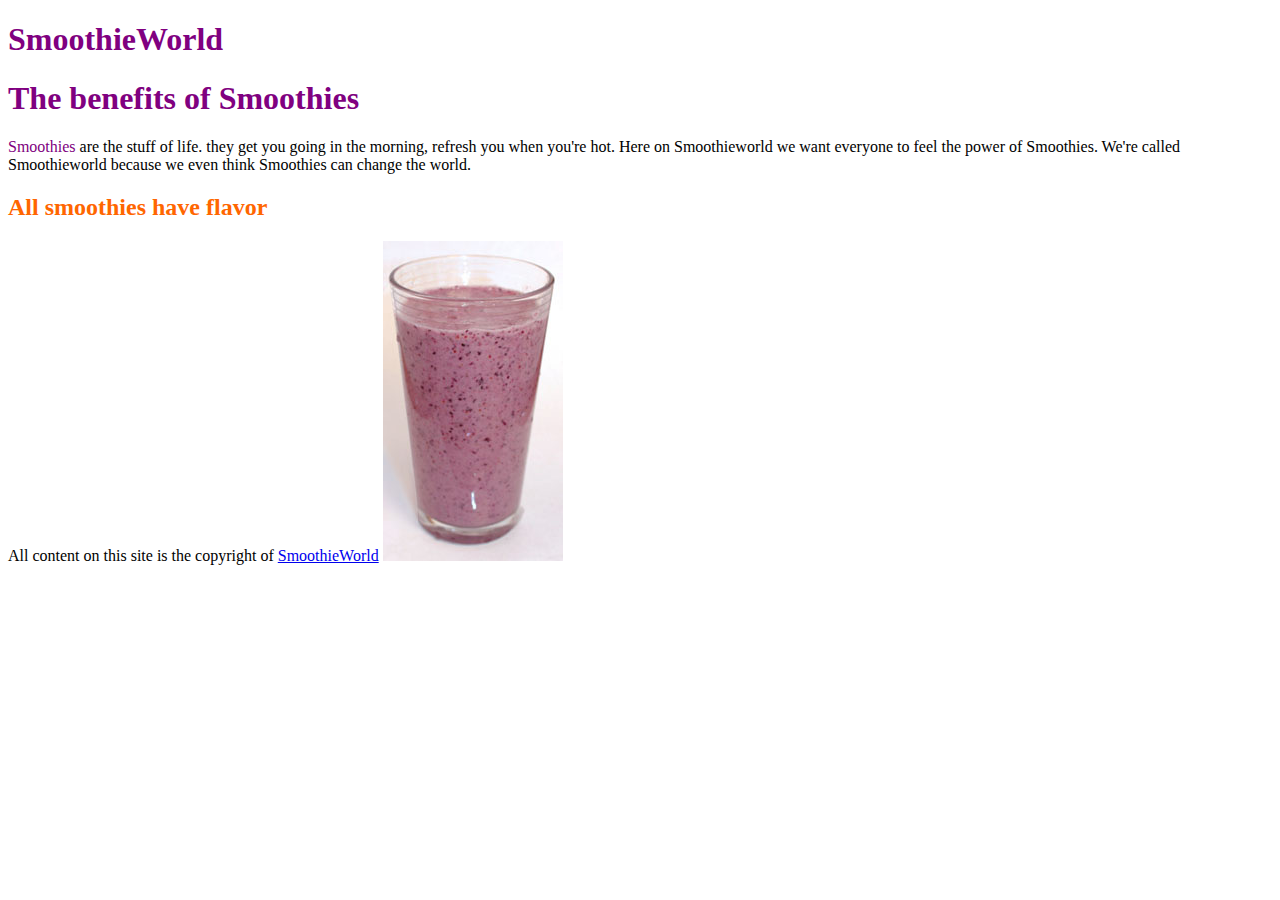
<file: HTML5_02lessons/index.html>
<!DOCTYPE html PUBLIC "-//W3C//DTD XHTML 1.0 Transitional//EN" "http://www.w3.org/TR/xhtml1/DTD/xhtml1-transitional.dtd">
<html xmlns="http://www.w3.org/1999/xhtml">
<head>
<meta http-equiv="Content-Type" content="text/html; charset=UTF-8" />
<title>Untitled Document</title>
<link rel="stylesheet" type="text/css" href="styles.css" />
</head>

<body>
	<h1>SmoothieWorld</h1>
    <h1>The benefits of Smoothies</h1>
	<p><span class="purple">Smoothies</span> are the stuff of life. they get you going in the morning, refresh you when you're hot. Here on Smoothieworld we want everyone to feel the power of Smoothies. We're called Smoothieworld because we even think Smoothies can change the world.</p>

    <h2>All smoothies have flavor</h2>
	<p>All content on this site is the 
	copyright of <a href="http://www.digitalclassroombooks.com/smoothieworld">SmoothieWorld</a>
    <img src="images/blueberry_smoothie.jpg" alt="Blueberry Smoothie" width="180" height="320"/></p>
</body>
</html>
</file>
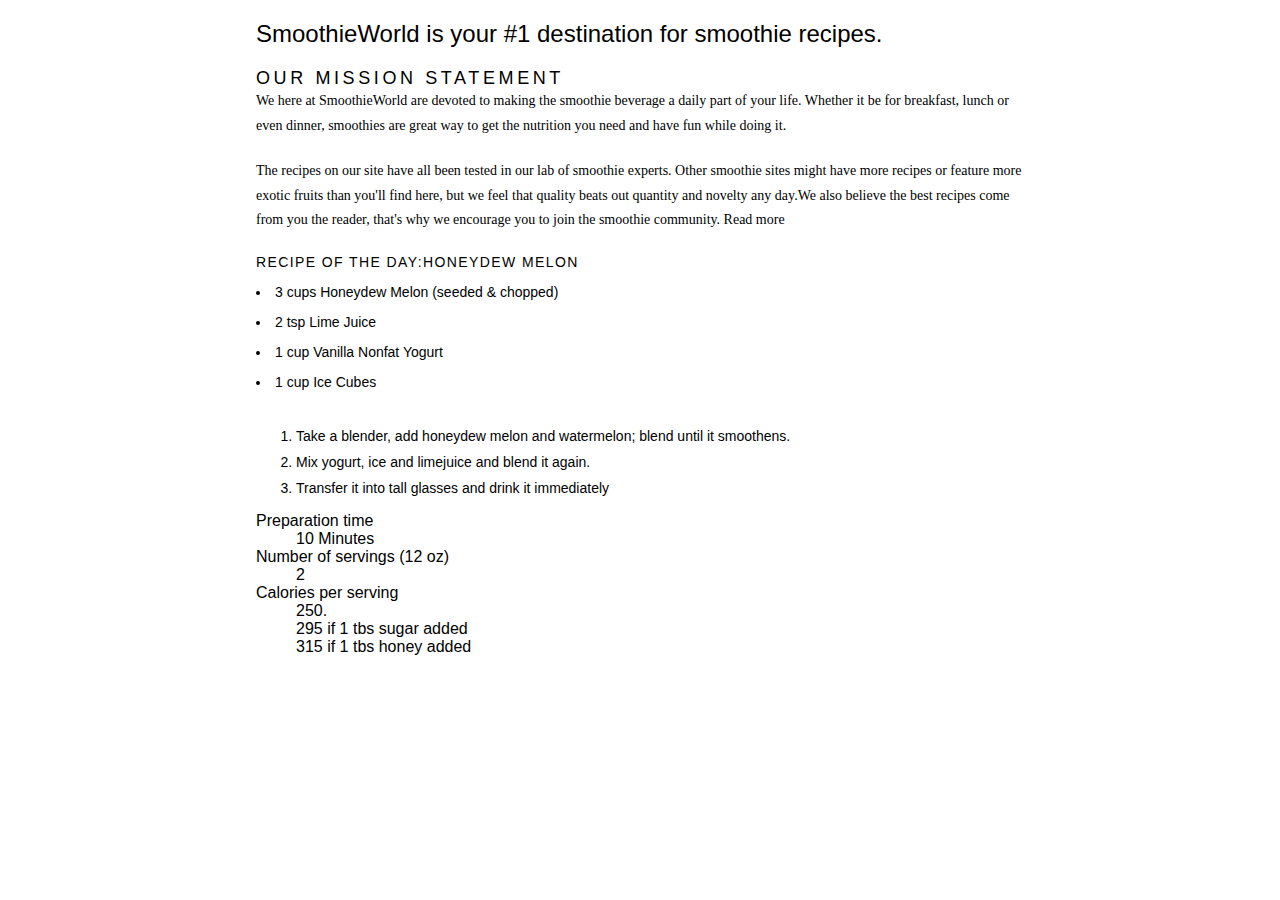
<file: HTML5_03lessons/03_final.html>
<!DOCTYPE html PUBLIC "-//W3C//DTD XHTML 1.0 Transitional//EN" "http://www.w3.org/TR/xhtml1/DTD/xhtml1-transitional.dtd">
<html xmlns="http://www.w3.org/1999/xhtml">
<head>
<meta http-equiv="Content-Type" content="text/html; charset=UTF-8" />
<title>Lesson 03 - HTML5 Digital Classroom - fonts</title>
<style>

body {
	font-family: "Trebuchet MS", Tahoma, Arial, sans-serif;
	font-size:100%; 
	margin:0 20%; 
	
}


p	{
	font-family: Georgia, "Times New Roman", Times, serif;
	font-size: 0.875em; 
	/*border: thin red solid;*/
	margin-top:0em;
	margin-bottom:1.5em;
	line-height:1.75em;
	
}


h1	{
	font-size: 1.5em; 
	/*border: thin red solid;*/
	line-height:1.5em;
	font-weight: normal; 
}


h2,h3	{
	font-size:1.125em;
	/*border: thin red solid;*/
	margin-bottom:0em;
	font-weight:lighter;
	text-transform:uppercase;
	letter-spacing:0.2em;
}

h3	{
	font-size:0.875em;
	letter-spacing:0.1em;
}

ul	{
	font-size: 0.875em;
	/*background-color: #E5DAB3;*/
	margin-bottom: 2em; 
	padding-left: 0em;
	list-style-position: inside;
}

li { 	
	/*background-color: #AA6C7E;*/	 	 
}

ul li 
{ 	
	/*background-color: #ABC8A5; */
	margin-top: 1em; 
}

ol	{
	font-size: 0.875em; 
}

ol li { 	
	padding-top: 10px; 
}


</style>
</head>

<body>

<h1>SmoothieWorld is your #1 destination for smoothie recipes.</h1>

<h2> Our mission statement </h2>

<p>We here at SmoothieWorld are devoted to making the smoothie beverage a daily part of your life. Whether it be for breakfast, lunch or even dinner, smoothies are great way to get the nutrition you need and have fun while doing it.</p>

<p>The recipes on our site have all been tested in our lab of smoothie experts. Other smoothie sites might have more recipes or feature more exotic fruits than you'll find here, but we feel that quality beats out quantity and novelty any day.We also believe the best recipes come from you the reader, that's why we encourage you to join the smoothie community. Read more</p>

<h3>Recipe of the Day:Honeydew Melon</h3>

<ul>
	<li>3 cups Honeydew Melon (seeded & chopped)</li>
	<li>2 tsp Lime Juice</li>
	<li>1 cup Vanilla Nonfat Yogurt</li>
	<li>1 cup Ice Cubes</li>
</ul>

<ol>
	<li>Take a blender, add honeydew melon and watermelon; blend until it smoothens.</li>
	<li>Mix yogurt, ice and limejuice and blend it again.</li>
	<li>Transfer it into tall glasses and drink it immediately</li>
</ol>

<dl>
	<dt>Preparation time</dt>
	<dd>10 Minutes</dd>
	<dt> Number of servings (12 oz)</dt>
	<dd> 2</dd>
	<dt>Calories per serving</dt>
	<dd>250.</dd>
	<dd>295 if 1 tbs sugar added</dd>
	<dd>315 if 1 tbs honey added</dd>
</dl>


</body>
</html>
</file>
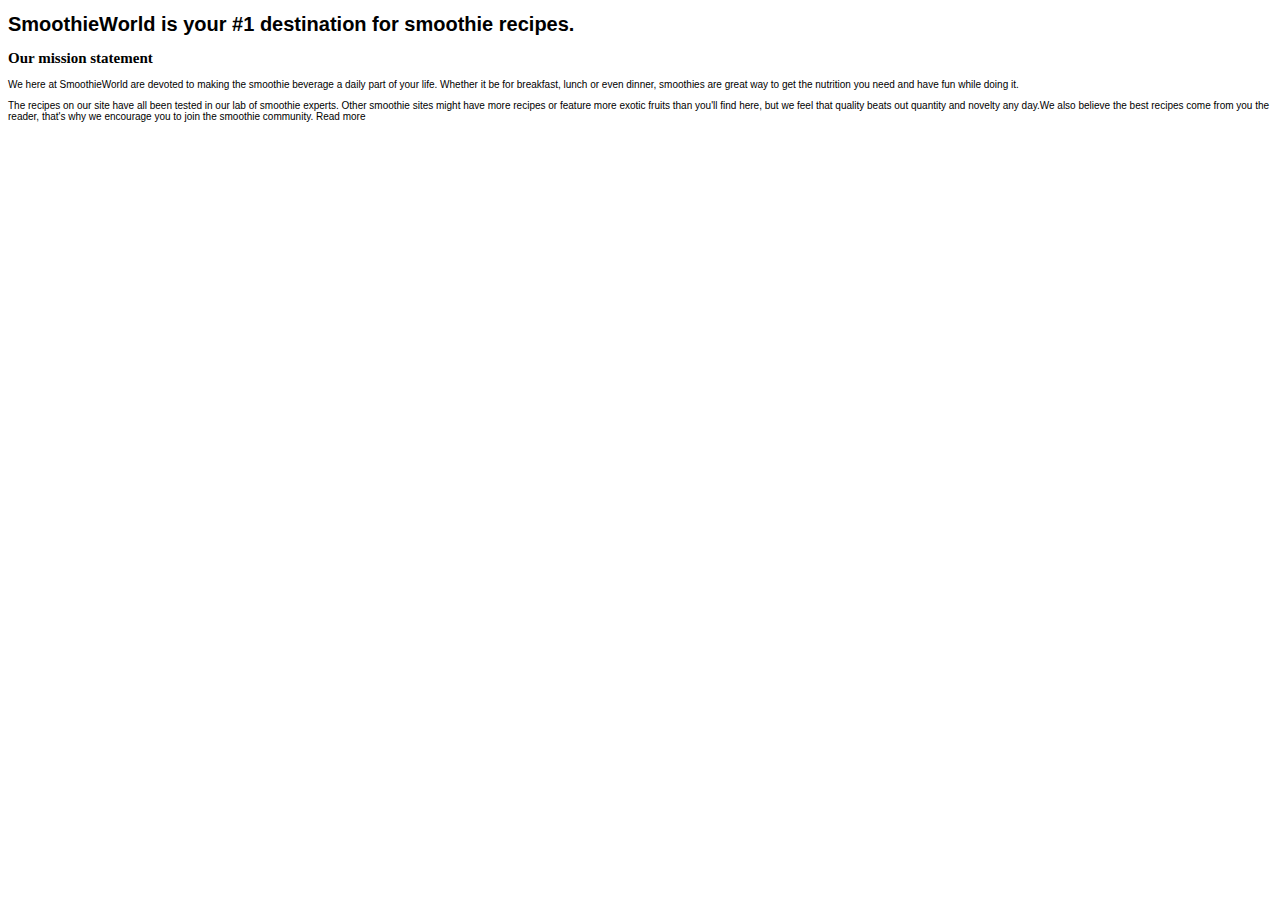
<file: HTML5_03lessons/03_fonts.html>
<!DOCTYPE html PUBLIC "-//W3C//DTD XHTML 1.0 Transitional//EN" "http://www.w3.org/TR/xhtml1/DTD/xhtml1-transitional.dtd">
<html xmlns="http://www.w3.org/1999/xhtml">
<head>
<meta http-equiv="Content-Type" content="text/html; charset=UTF-8" />
<title>Lesson 03 - HTML5 Digital Classroom - fonts</title>
<style>

body {
    font-family:"Trebuchet MS", Tahoma, Arial, sans-serif; 
    font-size:10px;
}


p	{

	
}


h1	{
	
}


h2	{
    font-family: Zapfino;
}


</style>
</head>

<body>

<h1>SmoothieWorld is your #1 destination for smoothie recipes.</h1>

<h2> Our mission statement </h2>

<p>We here at SmoothieWorld are devoted to making the smoothie beverage a daily part of your life. Whether it be for breakfast, lunch or even dinner, smoothies are great way to get the nutrition you need and have fun while doing it.</p>

<p>The recipes on our site have all been tested in our lab of smoothie experts. Other smoothie sites might have more recipes or feature more exotic fruits than you'll find here, but we feel that quality beats out quantity and novelty any day.We also believe the best recipes come from you the reader, that's why we encourage you to join the smoothie community. Read more</p>

</body>
</html>
</file>
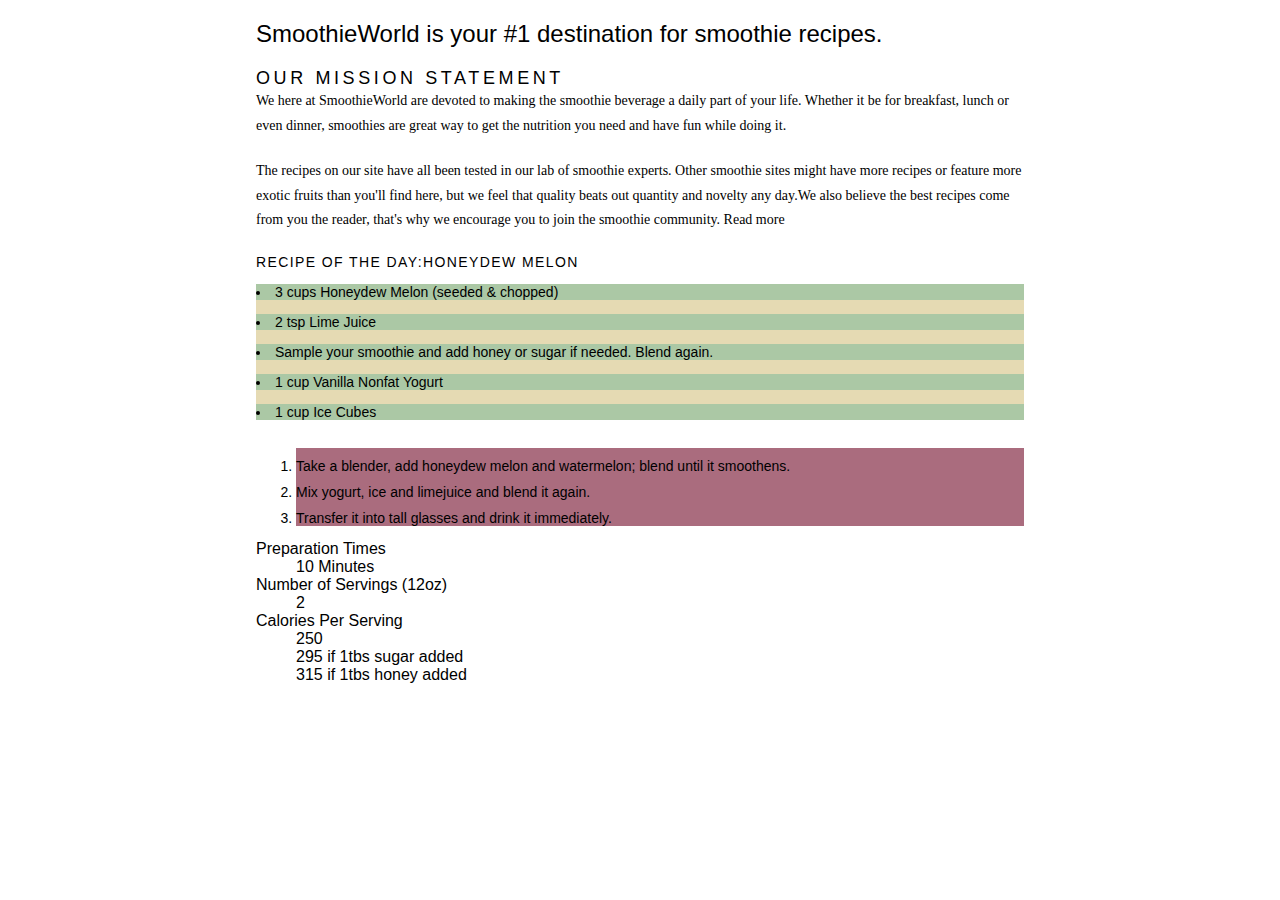
<file: HTML5_03lessons/03_lists.html>
<!DOCTYPE html PUBLIC "-//W3C//DTD XHTML 1.0 Transitional//EN" "http://www.w3.org/TR/xhtml1/DTD/xhtml1-transitional.dtd">
<html xmlns="http://www.w3.org/1999/xhtml">
<head>
<meta http-equiv="Content-Type" content="text/html; charset=UTF-8" />
<title>Lesson 03 - HTML5 Digital Classroom - lists</title>
<style>

body {
	font-family: "Trebuchet MS", Tahoma, Arial, sans-serif;
	font-size:100%; 
	margin:0 20%; 
	
}


p	{
	font-family: Georgia, "Times New Roman", Times, serif;
	font-size: 0.875em; 
	/*border: thin red solid;*/
	margin-top:0em;
	margin-bottom:1.5em;
	line-height:1.75em;
	
}


h1	{
	font-size: 1.5em; 
	/*border: thin red solid;*/
	line-height:1.5em;
	font-weight: normal; 
}


h2,h3	{
	font-size:1.125em;
	/*border: thin red solid;*/
	margin-bottom:0em;
	font-weight:lighter;
	text-transform:uppercase;
	letter-spacing:0.2em;
}

h3	{
	font-size:0.875em;
	letter-spacing:0.1em;
}

ul {
    font-size: 0.875em;
/*    background-color: #E5DAB3; */
    background-color: #E5DAB3; 
    margin-bottom: 2em;
    padding-left: 0em;
    list-style-position: inside;
}

ol {
    font-size: 0.875em;
}

li {
/*    background-color: #AA6C7E; */
    background-color: #AA6C7E; 
}

ul li {
    margin-top: 1em;
/*    background-color: #ABC8A5; */
    background-color: #ABC8A5; 
}

ol li {
    padding-top: 10px;
}
</style>
</head>

<body>

<h1>SmoothieWorld is your #1 destination for smoothie recipes.</h1>

<h2> Our mission statement </h2>

<p>We here at SmoothieWorld are devoted to making the smoothie beverage a daily part of your life. Whether it be for breakfast, lunch or even dinner, smoothies are great way to get the nutrition you need and have fun while doing it.</p>

<p>The recipes on our site have all been tested in our lab of smoothie experts. Other smoothie sites might have more recipes or feature more exotic fruits than you'll find here, but we feel that quality beats out quantity and novelty any day.We also believe the best recipes come from you the reader, that's why we encourage you to join the smoothie community. Read more</p>

<h3>Recipe of the Day:Honeydew Melon</h3>

<ul>
    <li>3 cups Honeydew Melon (seeded & chopped) </li>
    <li>2 tsp Lime Juice</li>
    <li>Sample your smoothie and add honey or sugar if needed.  Blend again.</li>
    <li>1 cup Vanilla Nonfat Yogurt</li>
    <li>1 cup Ice Cubes</li>
</ul>

<ol>
    <li>Take a blender, add honeydew melon and watermelon; blend until it smoothens.</li>
    <li>Mix yogurt, ice and limejuice and blend it again.</li>
    <li>Transfer it into tall glasses and drink it immediately.</li>
</ol>

<dt>Preparation Times</dt>
<dd>10 Minutes</dd>
<dt>Number of Servings (12oz)</dt>
<dd>2</dd>
<dt>Calories Per Serving</dt>
<dd>250</dd>
<dd>295 if 1tbs sugar added</dd>
<dd>315 if 1tbs honey added</dd>
</dt>


</body>
</html>
</file>
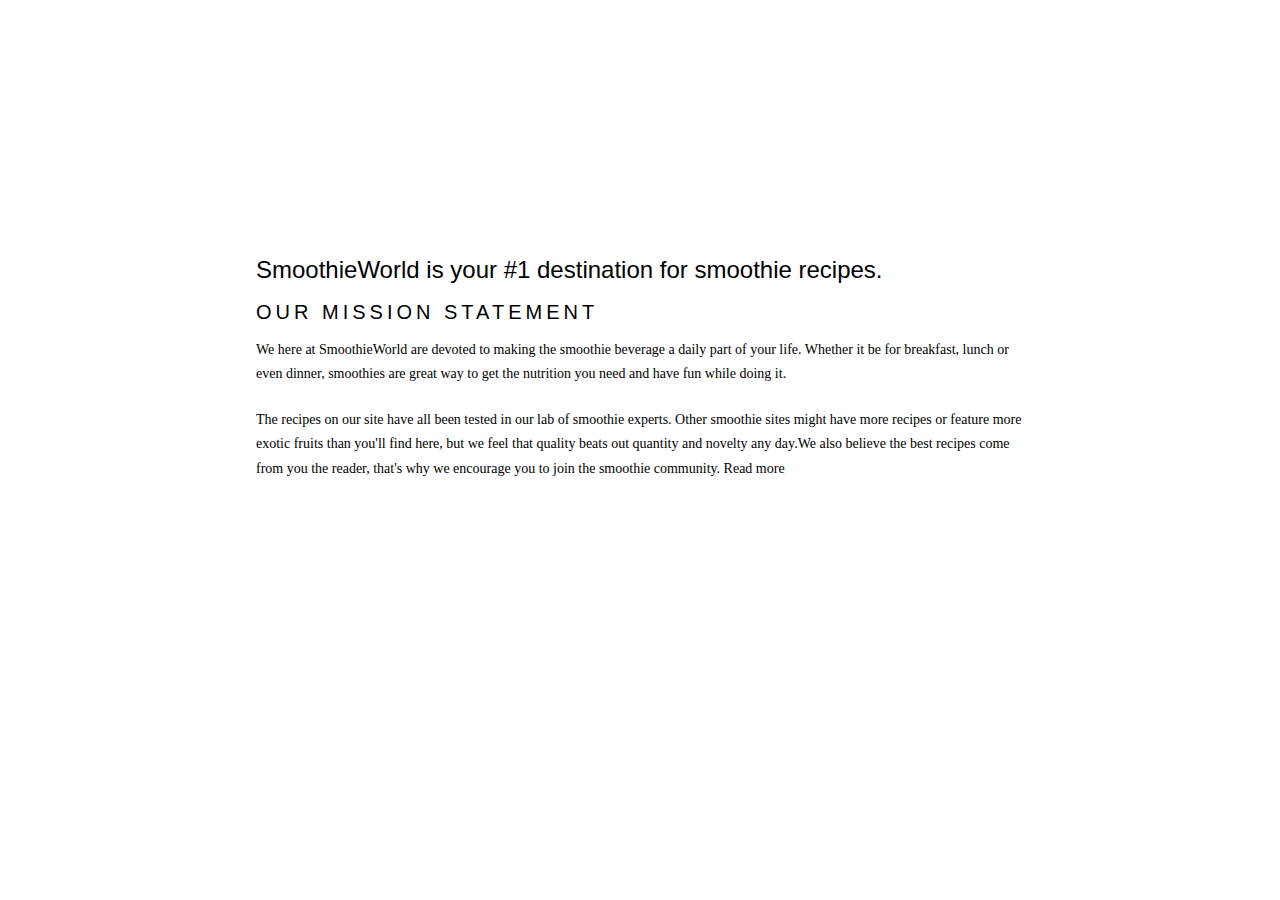
<file: HTML5_03lessons/03_sizing.html>
<!DOCTYPE html PUBLIC "-//W3C//DTD XHTML 1.0 Transitional//EN" "http://www.w3.org/TR/xhtml1/DTD/xhtml1-transitional.dtd">
<html xmlns="http://www.w3.org/1999/xhtml">
<head>
<meta http-equiv="Content-Type" content="text/html; charset=UTF-8" />
<title>Lesson 03 - HTML5 Digital Classroom - sizing</title>
<style>

body {
	font-family: "Trebuchet MS", Tahoma, Arial, sans-serif;
    font-size: 100%;
    margin: 20%;

	
}


p	{
    font-family:Georgia, "Times New Roman", Times, serif;
    font-size:0.875em;
/*    border:thin red solid; */
    margin-bottom: 1.5em;
    line-height: 1.75em;

}


h1	{
    font-size: 1.5em;
/*    border:thin red solid; */
    font-weight: normal;

}


h2	{
    font-size: 1.25em;
/*    border:thin red solid; */
    margin-bottom: 0em;
    font-weight: lighter;
    text-transform: uppercase;
    letter-spacing: 0.2em;
}


</style>
</head>

<body>

<h1>SmoothieWorld is your #1 destination for smoothie recipes.</h1>

<h2> Our mission statement </h2>

<p>We here at SmoothieWorld are devoted to making the smoothie beverage a daily part of your life. Whether it be for breakfast, lunch or even dinner, smoothies are great way to get the nutrition you need and have fun while doing it.</p>

<p>The recipes on our site have all been tested in our lab of smoothie experts. Other smoothie sites might have more recipes or feature more exotic fruits than you'll find here, but we feel that quality beats out quantity and novelty any day.We also believe the best recipes come from you the reader, that's why we encourage you to join the smoothie community. Read more</p>

</body>
</html>
</file>
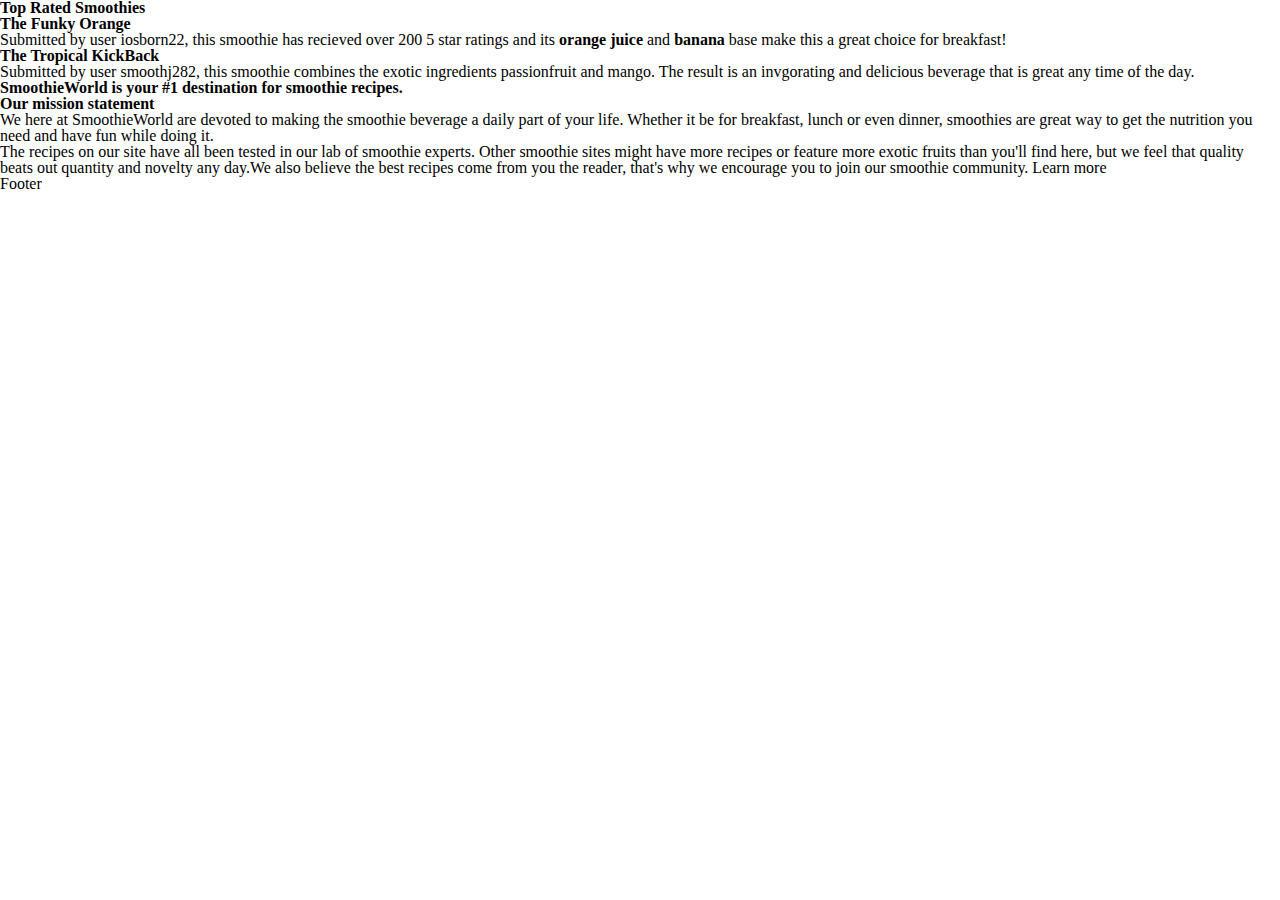
<file: HTML5_04lessons/04_layoutstart.html>
<!DOCTYPE html PUBLIC "-//W3C//DTD XHTML 1.0 Strict//EN"
    "http://www.w3.org/TR/xhtml1/DTD/xhtml1-strict.dtd">

<html xmlns="http://www.w3.org/1999/xhtml">
<head>
   <meta http-equiv="content-type" content="text/html; charset=iso-8859-1" />


   <title>Lesson 04 layout start</title>
   <link href="reset.css" rel="stylesheet" type="text/css" />

<style type="text/css">



</style>


</head>

<body>
   
  <!-- This is the beginning of the wrapping div. This div will nest all of the other page elements and have a fixed-width.-->
  
   <div id="wrap">
 
<!-- This is the beginning of the masthead div. Sometimes known as the "header", this div will contain the site logo and eventually other sections such as the secondary navigation .-->

      <div id="masthead">
      </div>
      
<!-- End of Masthead Div-->

<!-- This is the beginning of the main navigation div. We call this "mainnav" because it will serve as users primary method of navigation.-->
      
           <div id="mainnav">     
     
         
</div>
          <!-- End of mainnav Div-->


<!-- This is the beginning of the innerwrap section, called so because it nests the sidebar and maincontent but is itself nested within the wrap div..-->
      
      <div id="innerwrap">
      
<!-- This is the beginning of the sidebar. Although this sidebar will be positioned to the left, you want to avoid giving sidebars names such as 'left' or 'right', this avoids confusion if you decide to move the sidebar at any point.-->      
         
         <div id="sidebar">
            <h2>Top Rated Smoothies</h2>

            <h3>The Funky Orange</h3>
            <p>Submitted by user iosborn22, this smoothie has recieved over 200 5 star ratings and its <strong>orange juice</strong> and <strong>banana</strong> base make this a great choice for breakfast!         </p>
           <h3>The Tropical KickBack</h3>
            <p>Submitted by user smoothj282, this smoothie combines the exotic ingredients passionfruit and mango. The result is an invgorating and delicious beverage that is great any time of the day.            </p>
         </div>
         <!-- End of Sidebar Div-->
         
<!-- This is the beginning of the main column which is named so because it holds the primary content of the site..-->

        <div id="main">
          <h1>SmoothieWorld is your #1 destination for smoothie recipes.</h1>
            <h2>Our mission statement </h2>
            <p>We here at SmoothieWorld are devoted to making the smoothie beverage a daily part of your life. Whether it be for breakfast, lunch or even dinner, smoothies are great way to get the nutrition you need and have fun while doing it.</p>
            <p>The recipes on our site have all been tested in our lab of smoothie experts. Other smoothie sites might have more recipes or feature more exotic fruits than you'll find here, but we feel that quality beats out quantity and novelty any day.We also believe the best recipes come from you the reader, that's why we encourage you to join our smoothie community. Learn more</p>
         </div>
         <!-- End of Main Div-->

      </div>
	  <!-- End of Innerwrap Div-->

<!-- This is the beginning of the  footer will live at the bottom of the page, although it is still nested within the -->
      <div id="footer"> 
		<p>Footer </p>
		

    </div>
	  <!-- End of Footer Div-->

      
   </div>
   <!-- End of the Wrap Div-->

</body>
</html>
</file>
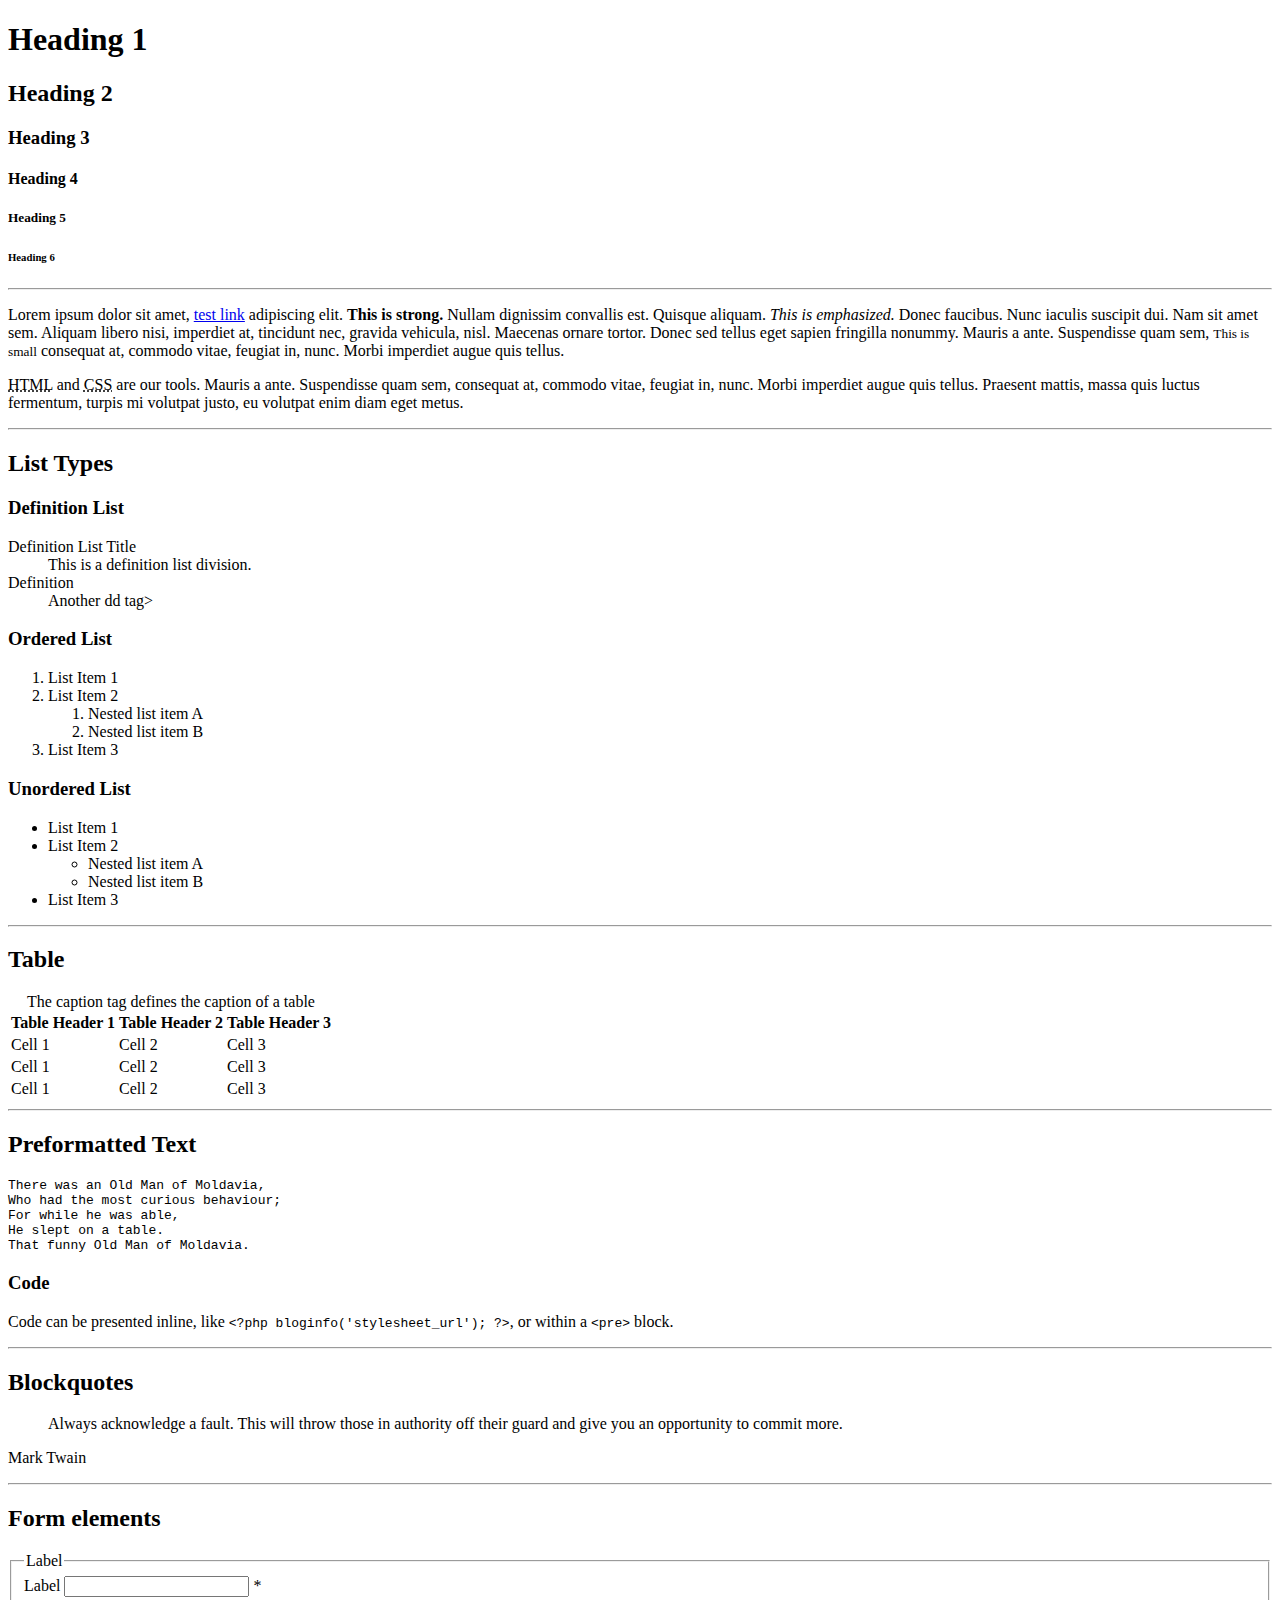
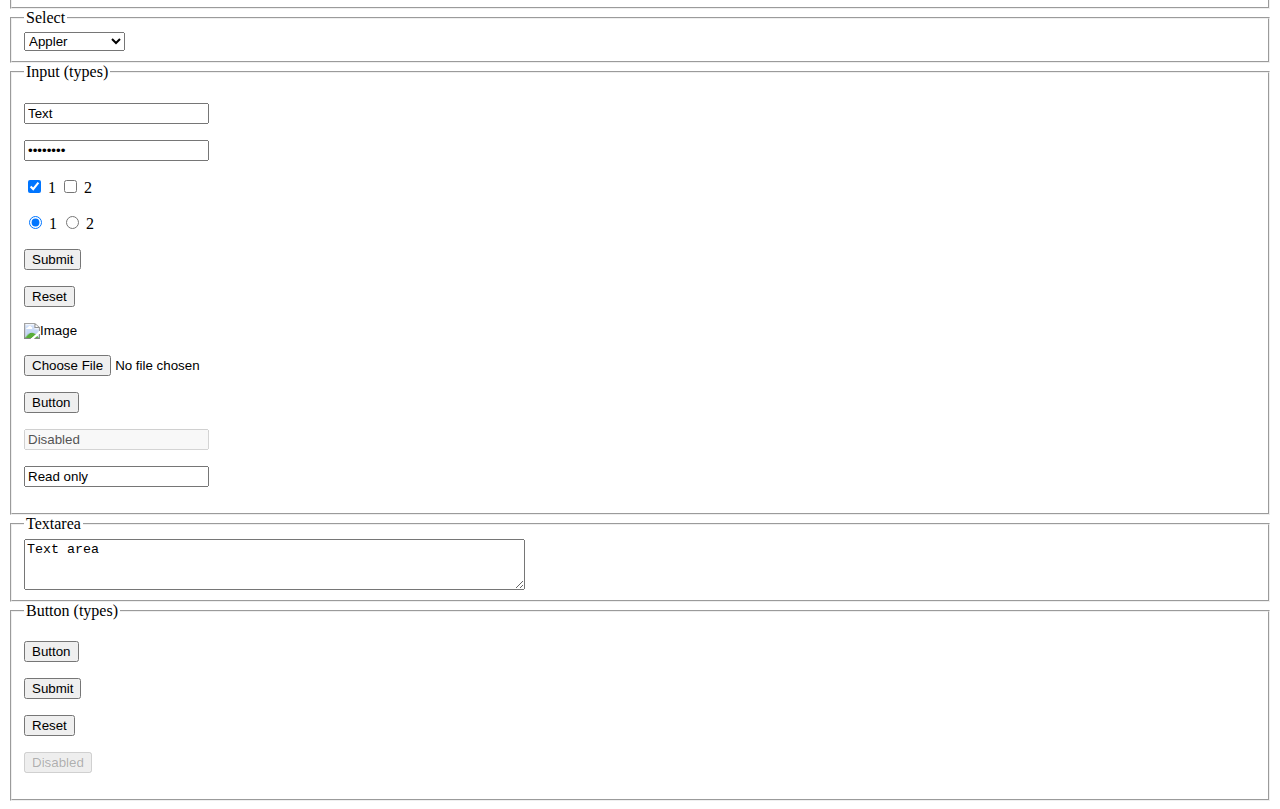
<file: HTML5_04lessons/04_reset.html>
<!DOCTYPE html PUBLIC "-//W3C//DTD XHTML 1.0 Transitional//EN" "http://www.w3.org/TR/xhtml1/DTD/xhtml1-transitional.dtd">
<html xmlns="http://www.w3.org/1999/xhtml">
<head>
<meta charset="utf-8" />
	<title>Digital Classroom Lesson 04 CSS Reset</title>


</head>

<body>


<h1>Heading 1</h1>
<h2>Heading 2</h2>
<h3>Heading 3</h3>
<h4>Heading 4</h4>

<h5>Heading 5</h5>
<h6>Heading 6</h6>
<hr />
<p>Lorem ipsum dolor sit amet, <a title="test link" href="#">test link</a> adipiscing elit. <strong>This is strong.</strong> Nullam dignissim convallis est. Quisque aliquam. <em>This is emphasized.</em> Donec faucibus. Nunc iaculis suscipit dui.  Nam sit amet sem. Aliquam libero nisi, imperdiet at, tincidunt nec, gravida vehicula, nisl. Maecenas ornare tortor. Donec sed tellus eget sapien fringilla nonummy.  Mauris a ante. Suspendisse quam sem, <small>This is small</small> consequat at, commodo vitae, feugiat in, nunc. Morbi imperdiet augue quis tellus.</p>

<p><abbr title="Hyper Text Markup Language">HTML</abbr> and <abbr title="Cascading Style Sheets">CSS</abbr> are our tools. Mauris a ante. Suspendisse quam sem, consequat at, commodo vitae, feugiat in, nunc. Morbi imperdiet augue quis tellus.  Praesent mattis, massa quis luctus fermentum, turpis mi volutpat justo, eu volutpat enim diam eget metus.</p>

<hr />
<h2>List Types</h2>
<h3>Definition List</h3>
<dl>
	<dt>Definition List Title</dt>
	<dd>This is a definition list division.</dd>
	<dt>Definition</dt>
	<dd>Another dd tag></dd>

</dl>
<h3>Ordered List</h3>
<ol>
	<li>List Item 1</li>
	<li>List Item 2
		<ol>
			<li>Nested list item A</li>
			<li>Nested list item B</li>
		</ol>

	</li>
	<li>List Item 3</li>
</ol>
<h3>Unordered List</h3>
<ul>
	<li>List Item 1</li>
	<li>List Item 2
		<ul>
			<li>Nested list item A</li>

			<li>Nested list item B</li>
		</ul>
	</li>
	<li>List Item 3</li>
</ul>
<hr />
<h2>Table</h2>

<table>
	<caption>The caption tag defines the caption of a table</caption>
	<tr>
		<th>Table Header 1</th>
		<th>Table Header 2</th>
		<th>Table Header 3</th>
	</tr>

	<tr>
		<td>Cell 1</td>
		<td>Cell 2</td>
		<td>Cell 3</td>
	</tr>
	<tr>
		<td>Cell 1</td>

		<td>Cell 2</td>
		<td>Cell 3</td>
	</tr>
	<tr>
		<td>Cell 1</td>
		<td>Cell 2</td>
		<td>Cell 3</td>

	</tr>
</table>
<hr />
<h2>Preformatted Text</h2>

<pre>There was an Old Man of Moldavia,
Who had the most curious behaviour;
For while he was able,
He slept on a table.
That funny Old Man of Moldavia.</pre>
<h3>Code</h3>
<p>Code can be presented inline, like <code>&lt;?php bloginfo('stylesheet_url'); ?&gt;</code>, or within a <code>&lt;pre&gt;</code> block. </p>

<hr />
<h2>Blockquotes</h2>

<blockquote><p>Always acknowledge a fault. This will throw those in authority off their guard and give you an opportunity to commit more.</p></blockquote>
<p>Mark Twain</p>

<hr />

</div>

<h2>Form elements</h2>
<form method="post" action="">

	<fieldset>
		<legend>Label</legend>
		<label for="i">Label</label>
		<input id="i" type="text" />
		<span>*</span>
	</fieldset>
	
	<fieldset>

		<legend>Select</legend>
		<select>
			<optgroup label="Fruits">
				<option>Appler</option>
				<option>Banana</option>
				<option>Cherry</option>
			</optgroup>

			<optgroup label="Vegetables">
				<option>Asparagus</option>
				<option>Broccoli</option>
				<option>Carrots</option>
			</optgroup>
		</select>
	</fieldset>

	
	<fieldset>
		<legend>Input (types)</legend>
		<p><input type="text" value="Text" /></p>
		<p><input type="password" value="Password" /></p>
		<p>
			<input type="checkbox" checked="checked" />
			<span>1</span>
			<input type="checkbox" /> <span>2</span>

		</p>
		<p>
			<input type="radio" name="n" value="a" checked="checked" />
			<span>1</span>
			<input type="radio" name="n" value="b" /> <span>2</span>
		</p>
		<p><input type="submit" value="Submit" /></p>

		<p><input type="reset" value="Reset" /></p>
		<p><input type="hidden" value="Hidden" /></p>
		<p><input type="image" value="Image" /></p>
		<p><input type="file" value="File" /></p>
		<p><input type="button" value="Button" /></p>
		<p><input type="text" disabled="disabled" value="Disabled" /></p>
		<p><input type="text" readonly="readonly" value="Read only" /></p>
	</fieldset>
	
	<fieldset>

		<legend>Textarea</legend>
		<textarea cols="60" rows="3">Text area</textarea>
	</fieldset>
	
	<fieldset>
		<legend>Button (types)</legend>
		<p><button type="button">Button</button></p>
		<p><button type="submit">Submit</button></p>

		<p><button type="reset">Reset</button></p>
		<p><button disabled="disabled">Disabled</button></p>
	</fieldset>
</form>
</div>


</body>

</html>
</file>
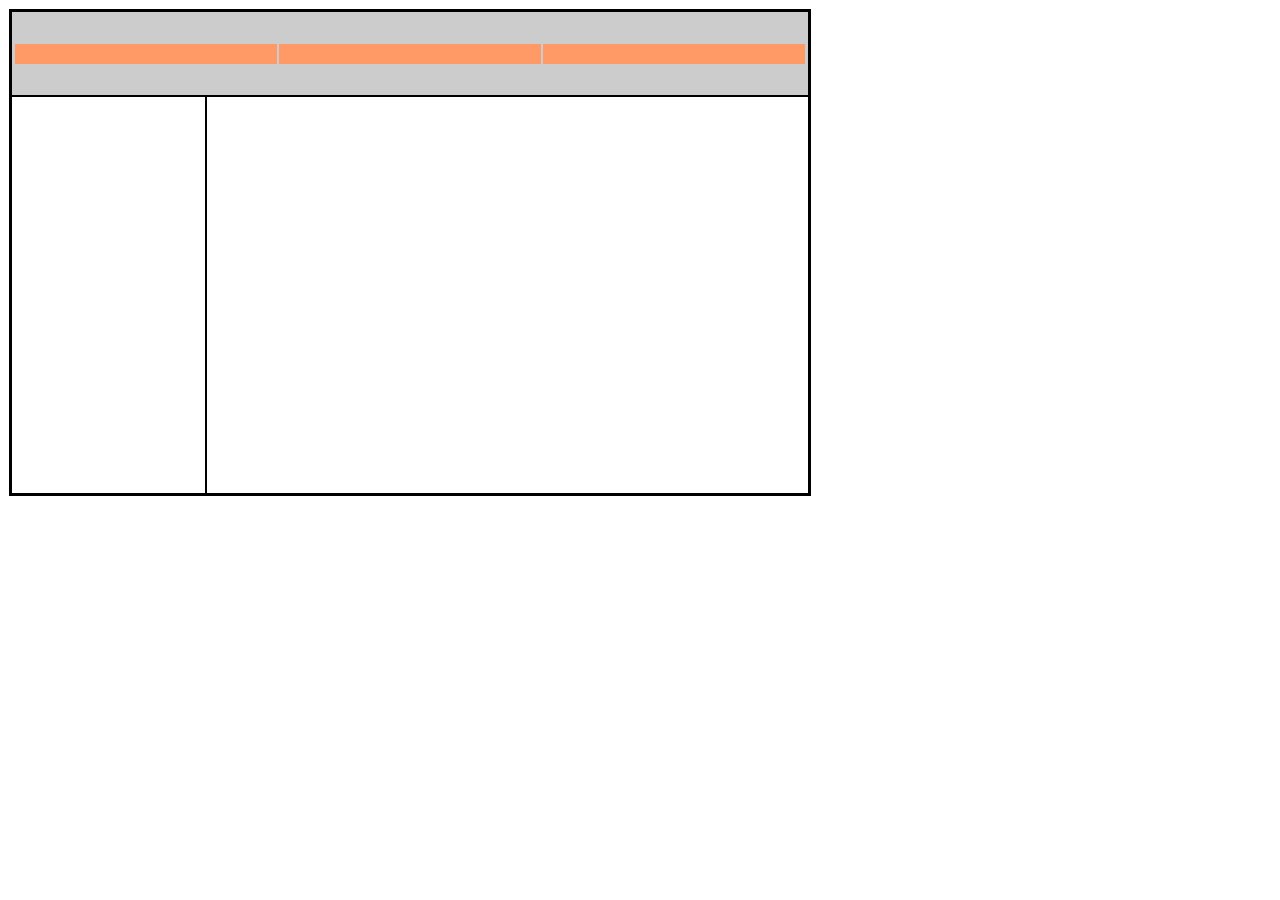
<file: HTML5_04lessons/04_table.html>
<!DOCTYPE html PUBLIC "-//W3C//DTD XHTML 1.0 Transitional//EN" "http://www.w3.org/TR/xhtml1/DTD/xhtml1-transitional.dtd">
<html xmlns="http://www.w3.org/1999/xhtml">
<head>
<meta http-equiv="Content-Type" content="text/html; charset=UTF-8" />
<title>Digital Classroom Lesson 04 table</title>
</head>

<body>
<table width="799" border="0" cellspacing="1" cellpadding="1">
  <tr>
    <td bgcolor="#000000"><table width="800" height="485" border="0">
      <tr>
        <td height="81" colspan="2" bgcolor="#CCCCCC"><table width="100%" border="0">
          <tr>
            <td bgcolor="#FF9966">&nbsp;</td>
            <td bgcolor="#FF9966">&nbsp;</td>
            <td bgcolor="#FF9966">&nbsp;</td>
          </tr>
        </table></td>
      </tr>
      <tr>
        <td width="191" bgcolor="#FFFFFF">&nbsp;</td>
        <td width="599" bgcolor="#FFFFFF">&nbsp;</td>
      </tr>
    </table></td>
  </tr>
</table>
<p>&nbsp;</p>
</body>
</html>
</file>
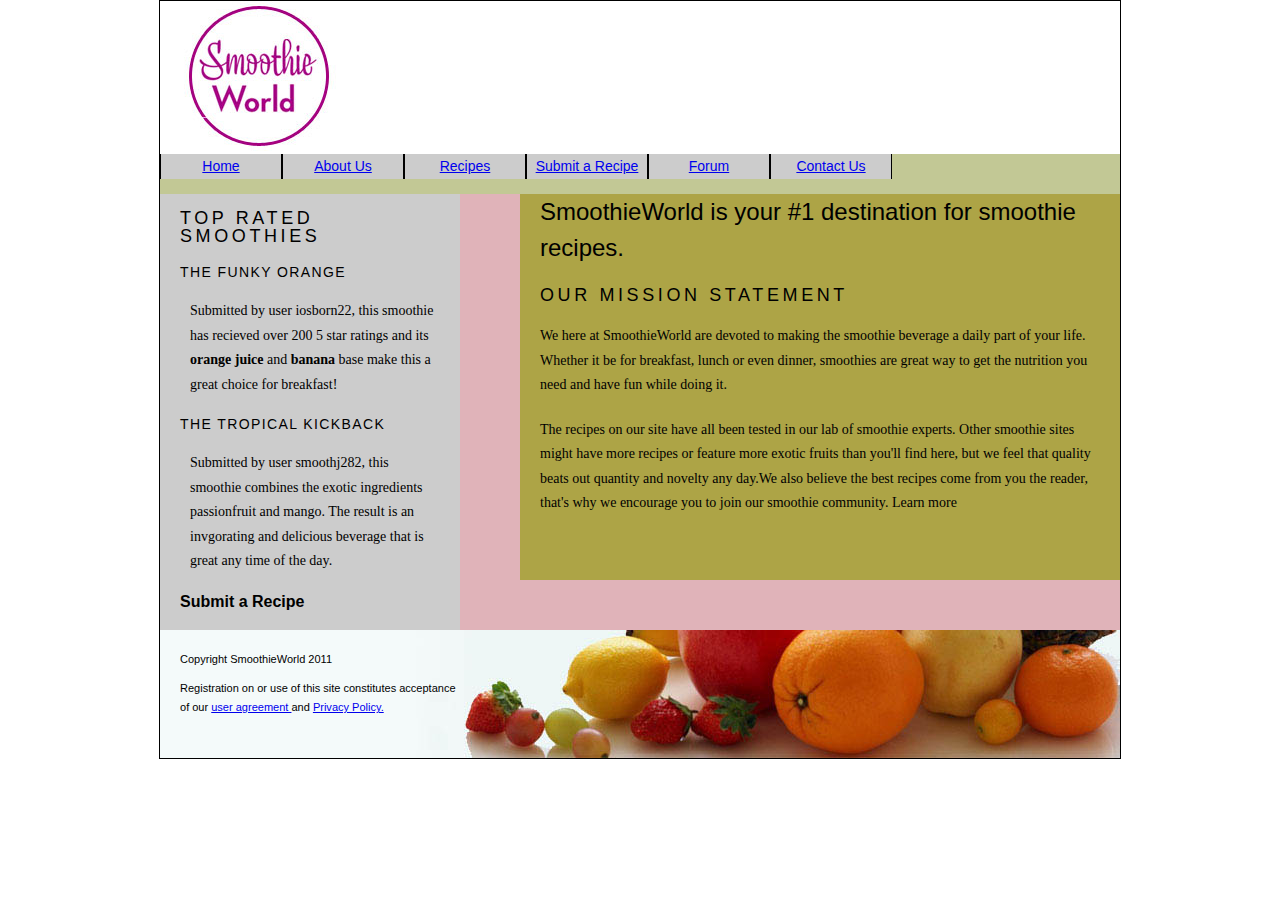
<file: HTML5_05lessons/05_start.html>
<!DOCTYPE html PUBLIC "-//W3C//DTD XHTML 1.0 Strict//EN"
    "http://www.w3.org/TR/xhtml1/DTD/xhtml1-strict.dtd">

<html xmlns="http://www.w3.org/1999/xhtml">
<head>
   <meta http-equiv="content-type" content="text/html; charset=iso-8859-1" />


   <title>Digital Classroom Lesson 05 Start</title>

   <link href="reset.css" rel="stylesheet" type="text/css" />
   <link href="base.css" rel="stylesheet" type="text/css" />
<style type="text/css">

#wrap { 	
background-color: #E0B3B9; 
width: 960px; 	
border: thin solid black; 
margin: 0 auto; 

} 

#masthead { 	
background-color: #FFF; 
} 

#mainnav { 	
background-color: #C2C895;
height: 40px; 
}

#mainnav li { 	
float: left; 
width: 120px; 	
height: 25px; 
background-color: #CCC; 	
text-align: center; 	
border-left: 1px black solid; 	
border-right: 1px black solid;
line-height: 25px;
}


#sidebar { 	
float: left; 	
width: 300px; 
background-color: #CCC;

}

#maincontent { 	
width: 600px; 	
float: right; 	
background-color: #ADA446; 

}

#footer 

{ 	
clear: both; 
background-color: #BA2B22;
background-image: url(images/footer_background.jpg); 	
background-repeat: no-repeat; 
width: 960px;
height: 118px;
padding-top: 10px;

}

#footer p {
margin: 10px 0 0 20px; 	
width:280px;   	
font-family:Verdana, Geneva, sans-serif;            
font-size: 0.689em;

}


p, h1, h2, h3, h4 { 	

margin-bottom: 20px;	

}

#sidebar p, #sidebar h2, #sidebar h3, #sidebar h4, #maincontent p, #maincontent h1, #maincontent h2, #maincontent h3{ 	
margin-left:20px;
margin-right:20px;
}

#sidebar p {
	margin-left:30px;
}

#sidebar h2  { 	
margin-top:15px; 
}


</style>


</head>

<body>
   
  <!-- This is the beginning of the wrapping div. This div will nest all of the other page elements and have a fixed-width.-->
  
   <div id="wrap">
 
<!-- This is the beginning of the masthead div. Sometimes known as the "header", this div will contain the site logo and eventually other sections such as the secondary navigation .-->

      <div id="masthead">
      <img src="images/smoothieworld_logo.jpg" width="200" height="150" alt="smoothieworld_logo" />
      </div>
      
<!-- End of Masthead Div-->

<!-- This is the beginning of the main navigation div. We call this "mainnav" because it will serve as users primary method of navigation.-->
      
           <div id="mainnav">     
           <ul>	
                <li><a href="index.html">Home</a></li>                      			 
                <li><a href="about.html">About Us</a></li>              		
                <li><a href="recipes.html">Recipes</a></li>                                          
                <li><a href="submitrecipe.html">Submit a Recipe</a></li>
                <li><a href="forum.html">Forum</a></li>             			
                <li><a href="contact.html">Contact Us</a></li>
			</ul>

           	
         
</div>
          <!-- End of mainnav Div-->


<!-- This is the beginning of the innerwrap section, called so because it nests the sidebar and maincontent but is itself nested within the wrap div..-->
      
      <div id="innerwrap">
      
<!-- This is the beginning of the sidebar. Although this sidebar will be positioned to the left, you want to avoid giving sidebars names such as 'left' or 'right', this avoids confusion if you decide to move the sidebar at any point.-->      
         
         <div id="sidebar">
            <h2>Top Rated Smoothies</h2>

            <h3>The Funky Orange</h3>
            <p>Submitted by user iosborn22, this smoothie has recieved over 200 5 star ratings and its <strong>orange juice</strong> and <strong>banana</strong> base make this a great choice for breakfast!         </p>
           <h3>The Tropical KickBack</h3>
            <p>Submitted by user smoothj282, this smoothie combines the exotic ingredients passionfruit and mango. The result is an invgorating and delicious beverage that is great any time of the day.            </p>
            <h4>Submit a Recipe</h4>
         </div>
         <!-- End of Sidebar Div-->
         
<!-- This is the beginning of the main column which is named so because it holds the primary content of the site..-->

        <div id="maincontent">
          <h1>SmoothieWorld is your #1 destination for smoothie recipes.</h1>
            <h2>Our mission statement </h2>
            <p>We here at SmoothieWorld are devoted to making the smoothie beverage a daily part of your life. Whether it be for breakfast, lunch or even dinner, smoothies are great way to get the nutrition you need and have fun while doing it.</p>
            <p>The recipes on our site have all been tested in our lab of smoothie experts. Other smoothie sites might have more recipes or feature more exotic fruits than you'll find here, but we feel that quality beats out quantity and novelty any day.We also believe the best recipes come from you the reader, that's why we encourage you to join our smoothie community. Learn more</p>
            <p>&nbsp;</p>
         </div>
         <!-- End of Main Div-->

      </div>
	  <!-- End of Innerwrap Div-->

<!-- This is the beginning of the  footer will live at the bottom of the page, although it is still nested within the -->
      <div id="footer"> 
	<p>Copyright SmoothieWorld 2011 </p>
<p>Registration on or use of this site constitutes acceptance of our <a href="useragreement.html"> user agreement </a> and <a href="privacy.html">Privacy Policy.</a></p>


		

    </div>
	  <!-- End of Footer Div-->

      
   </div>
   <!-- End of the Wrap Div-->

</body>
</html>
</file>
<file: HTML5_02lessons/styles.css>
h1 {
    color:#800080;
}

h2 {
    color:#FF6600;
}

.purple {
    color:purple;
}
</file>
<file: HTML5_05lessons/base.css>
body {
	font-family: "Trebuchet MS", Tahoma, Arial, sans-serif;
	font-size:100%; 	
	
}


p	{
	font-family: Georgia, "Times New Roman", Times, serif;
	font-size: 0.875em; 
	/*border: thin red solid;*/
	line-height:1.75em;
	
}


h1	{
	font-size: 1.5em; 
	/*border: thin red solid;*/
	line-height:1.5em;
	font-weight: normal; 
}


h2,h3	{
	font-size:1.125em;
	/*border: thin red solid;*/
	font-weight:lighter;
	text-transform:uppercase;
	letter-spacing:0.2em;
}

h3	{
	font-size:0.875em;
	letter-spacing:0.1em;
}

ul	{
	font-size: 0.875em;
	/*background-color: #E5DAB3;*/
	list-style-position: inside;
}

ol	{
	font-size: 0.875em; 
}
</file>
